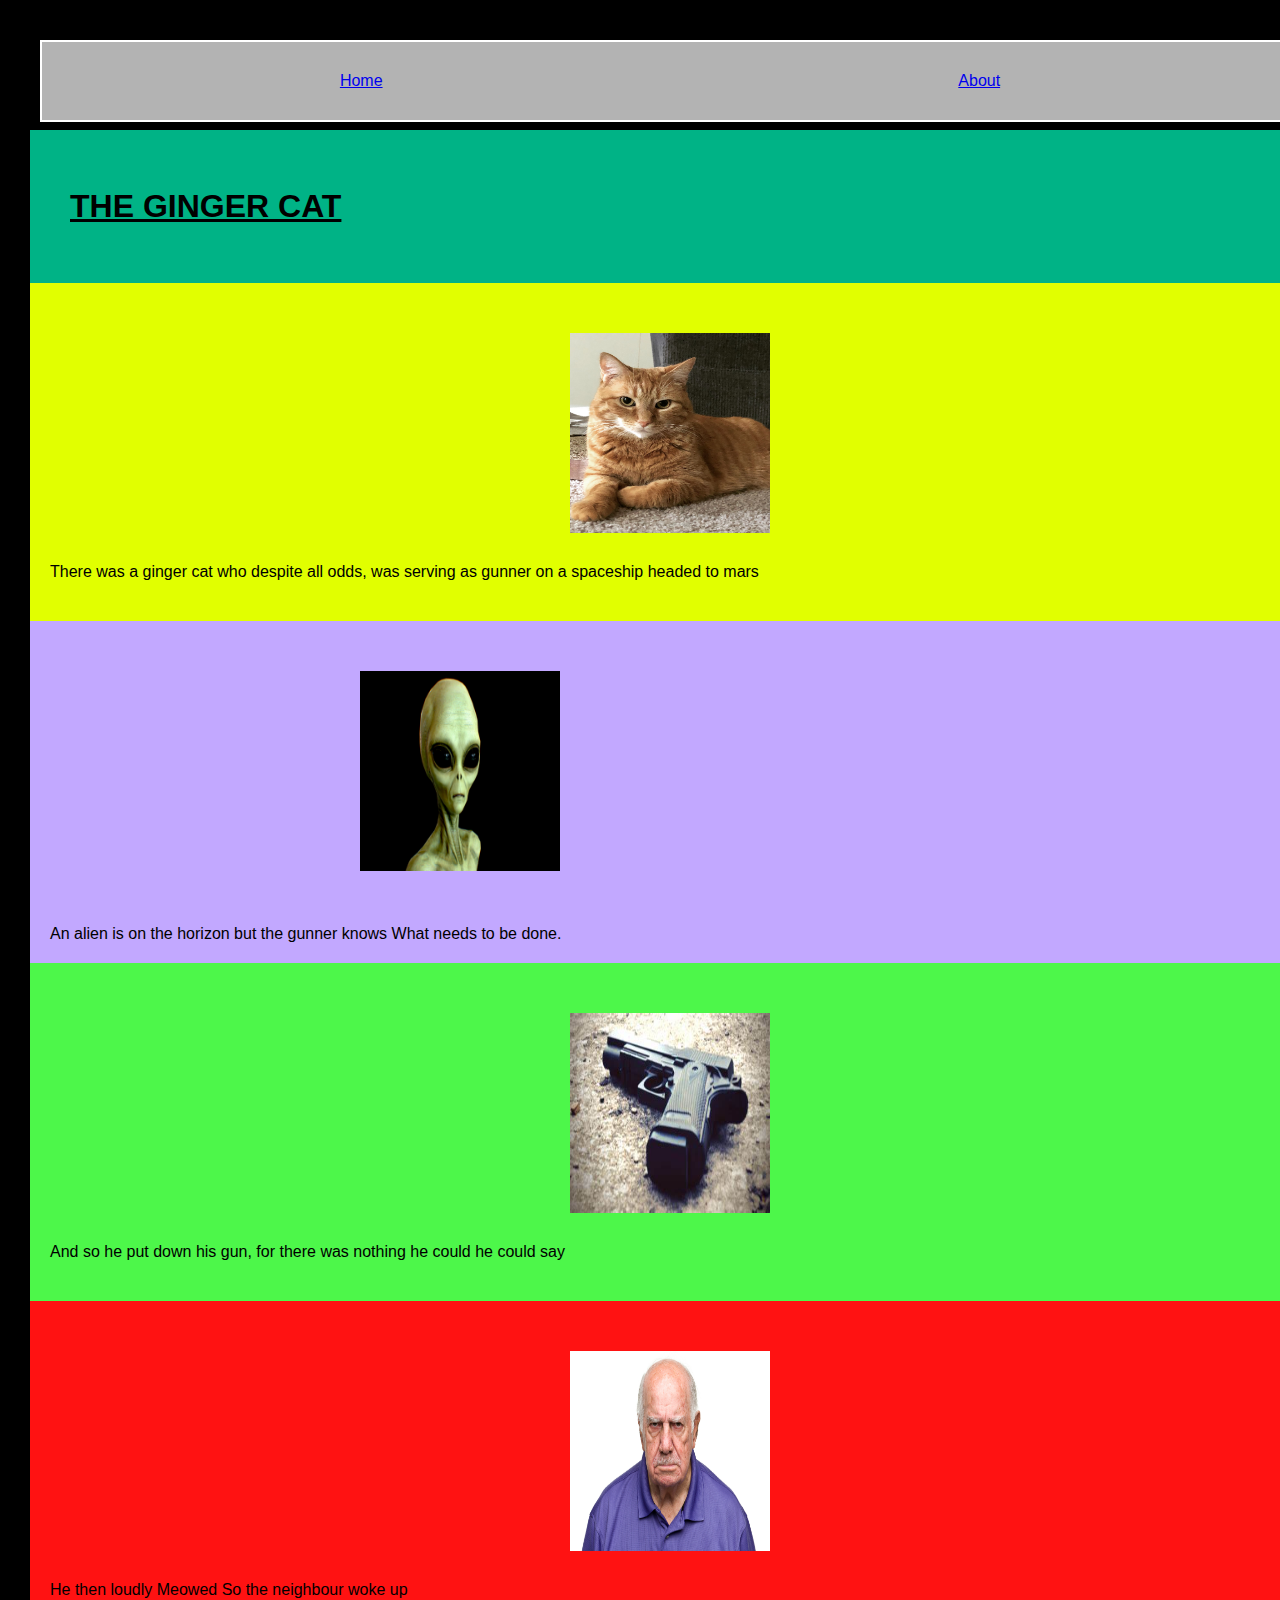
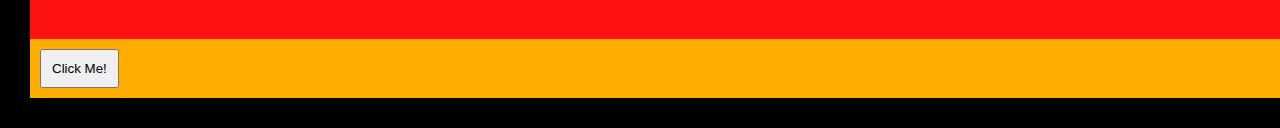
<file: index.html>
<!DOCTYPE html>
<html lang="en">

<head>
    <meta charset="UTF-8">
    <meta name="viewport" content="width=device-width, initial-scale=1.0">
    <title>Document</title>
    <link href="style.css" rel="stylesheet">
</head>

<body>

<!-- navigation bar -->
 <nav>
    <div id="white-text">
    <ul>
        <a href="./">
        <li>Home</li>
    </a>
    <a href="./about/index.html">
        <li>About</li>
    </a>
    </ul>
    </div> 
</nav>
<div id="placeholder"></div>
    <div>
    <!-- TEST COMMENT FOR FIRST HTML -->
     <!-- title is here -->
    <div class="title-bg" class="center" class="container">
         <p>
          <b>
            <u>
                <h1>
                    THE GINGER CAT
                </h1>
            </u>
         </b>
         </p>
    </div>


    <!-- first paragraph -->
    <div id="cat" class="green-bg" class="center" class="container">
        <p>
            <div class="center">
            <img src="images/114af14908e548d41a3bec3e40d58caa.jpg">
            </div>
            <p>
            There was a ginger cat who despite all odds, was serving as gunner on a spaceship headed to mars
            </p>
        </p>
    </div>


    <!-- second paragraph -->
    <div class="lilac-bg" class="center" class="container" >
           <p>
            <div id="animated" class="center">
            <img src="images/alien.jpg" >
            </div>
            </p>
            <p>
            An alien is on the horizon but the gunner knows What needs to be done.

            </p>
    </div>


    <!-- third paragraph -->
    <div class="green-bg" class="center" class="container">
        <p>
            <div class="center">
            <img src="images/gun.jpg">
            </div>
            <p>
            And so he put down his gun, for there was nothing he could he could say
            </p>
        </p>
    </div>


    <!-- fourth paragraph -->
    <div class="red-bg" class="center" class="container">
        <p>
            <div class="center">
            <img src="images/R.jpg">
            </div>
            <p>
            He then loudly Meowed So the neighbour woke up
            </p>
        </p>
    </div>
    
    
    <!-- button cause why not -->
    <div class="button-bg" class="center" class="container">
    <button type="button">Click Me!</button>
    </div>
</div>
</body>

</html>
</file>
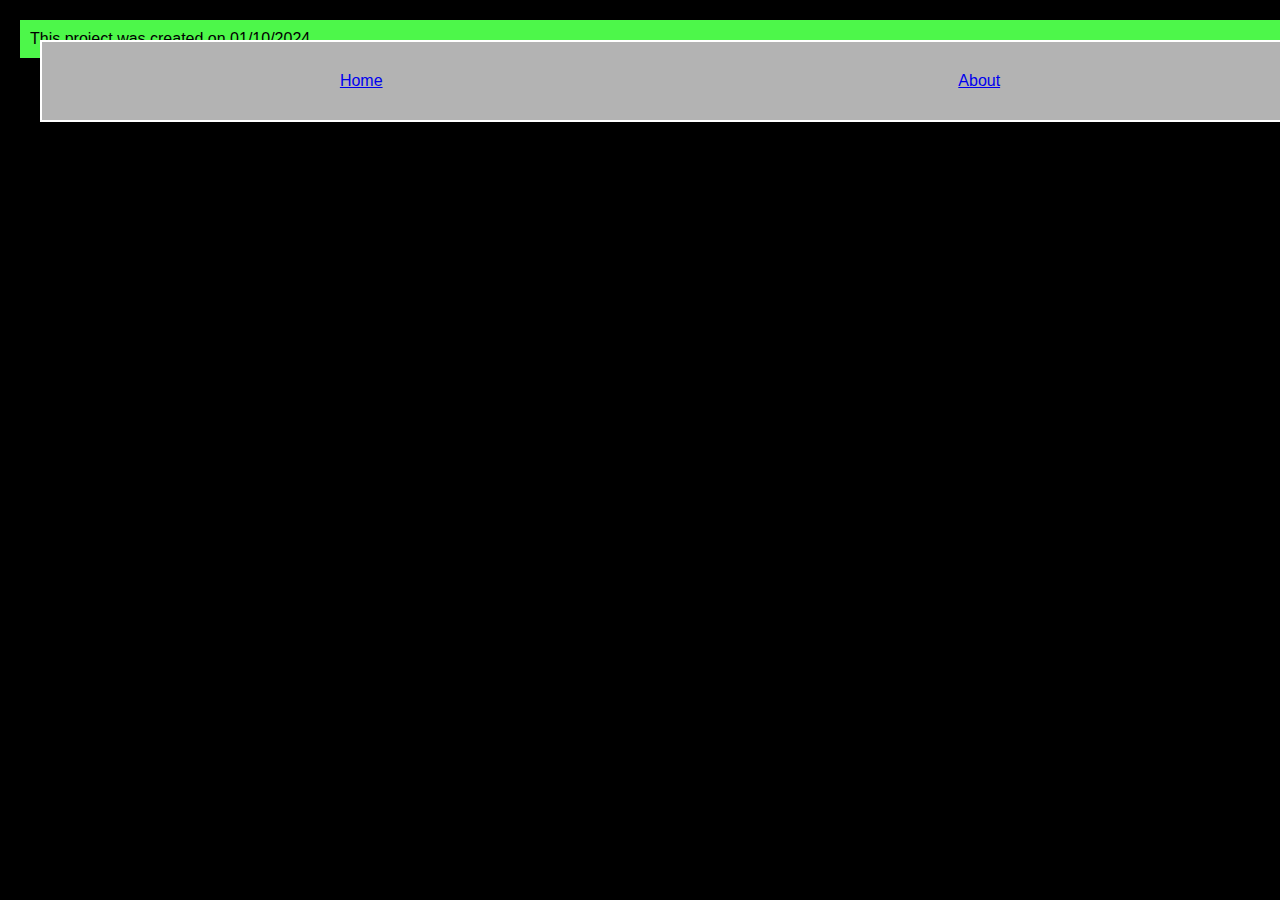
<file: about/index.html>
<!DOCTYPE html>
<html lang="en">

<head>
    <meta charset="UTF-8">
    <meta name="viewport" content="width=device-width, initial-scale=1.0">
    <title>Document</title>
    <link href="../style.css" rel="stylesheet">
</head>

<body>

    <nav>
        <div id="white-text">
        <ul>
            <a href="../">
            <li>Home</li>
        </a>
        <a href="./">
            <li>About</li>
        </a>
        </ul>
        </div> 
    </nav>
<div class="green-bg" class="center" class="container">
    This project was created on 01/10/2024
</div>
</body>
</file>
<file: style.css>
/* css comment test */


/* set margin, padding. and font for whole page */
*{
    margin: auto;
    padding: 10px;
    font-family: 'Lucida Sans', 'Lucida Sans Regular', 'Lucida Grande', 'Lucida Sans Unicode', Geneva, Verdana, sans-serif;
}

/* set body background to light blue and font to black */
body {
    background-color: hsl(0, 0%, 0%);
    color: #000000;
    width: 100vw;
}

/* limited image size */
img {
    width: 200px;
    height: 200px;
}

/* centered body */
.center {
    width: 100%;
    /* allows fluidity of the containers content */
    display: flex;
    flex-direction: column;
    /* centers */
    align-items: center;
    justify-content: center;
}

/* defined class .green-bg */
.green-bg {
    background-color: #4df74a;
}

/* defined class .red-bg */
.red-bg {
    background-color: #ff1212;
}

/* defined class .lilac-bg */
.lilac-bg {
    background-color: #c2a8ff;
}

/* defined class .button-bg */
.button-bg {
    background-color: #ffae00;
}

/* defined class .title-bg */
.title-bg {
    background-color: #00b386;
}

#white-text {
    color: #ffffff;
}
.container {
    
}


/* defined id #cat */
#cat {
    background-color: #e1ff00;
    color: #000000;
}

#animated {
    display: block;
    margin-left: auto;
    margin-right: auto;
    width: 50%;
position: relative;
    animation: move 2s linear infinite;
    animation-direction: alternate;
}


@keyframes move {
    from {left: -20vw; top: 0px;}
    to {left: 50vw; top: 0px;}
    
}

nav ul {
    list-style-type: none;
    display: flex;
    background-color: #b3b3b3;
    border-style: solid;
    border-width: 2px;

}

#space {
    margin-bottom: 14em;
}

nav {
    position: fixed;
    width: 100vw;

}

#placeholder {
    margin-bottom: 5em;
}
</file>
